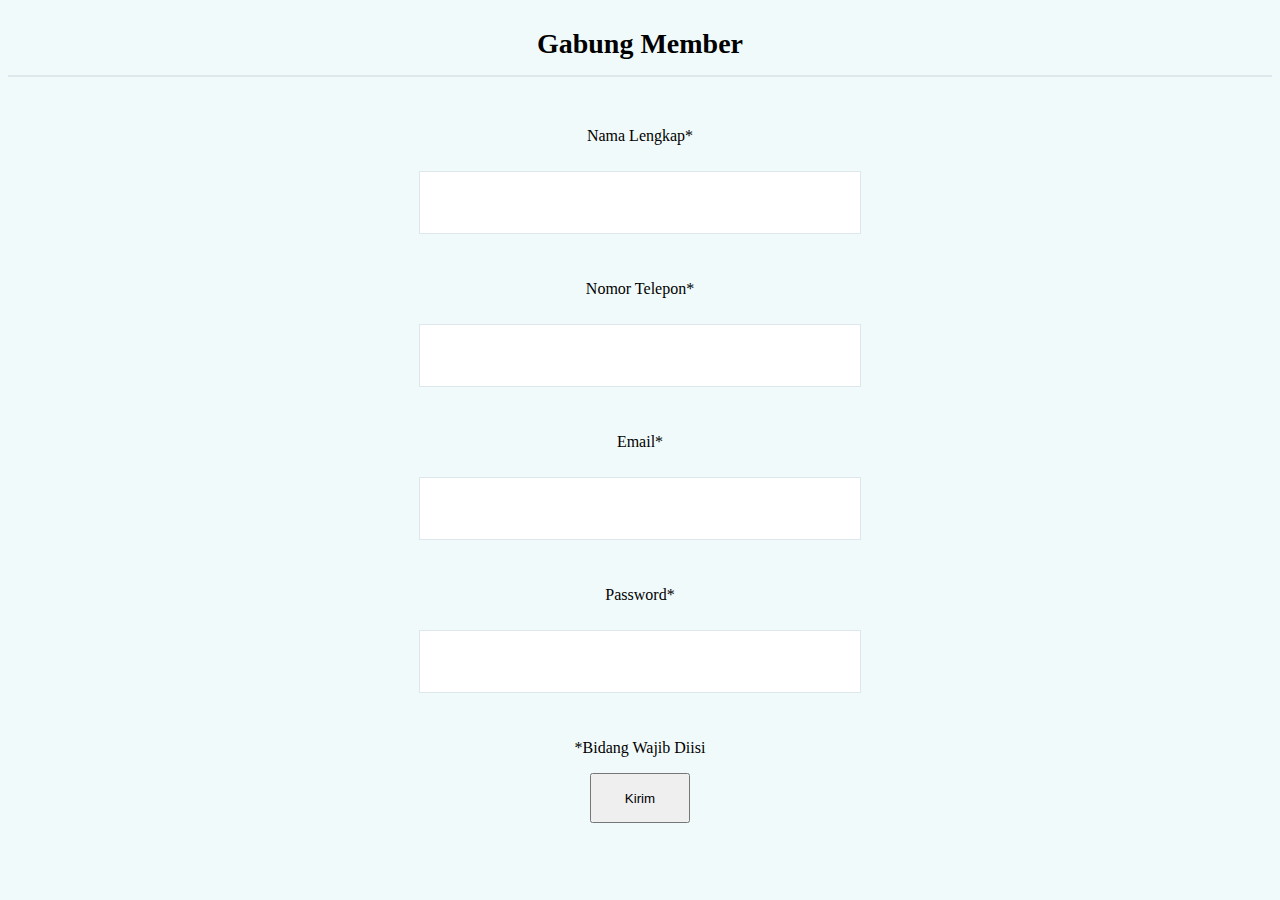
<file: form_gabung_member.html>
<!DOCTYPE html>
<html lang="en">
<head>
    <meta charset="UTF-8">
    <meta name="viewport" content="width=device-width, initial-scale=1.0">
    <link rel="stylesheet" href="style_form.css">
    <title>Gabung Member</title>
</head>
<body>
    <div class="contact-form">
        <h3 class="section-title">Gabung Member</h3>
        <p>Nama Lengkap<span>*</span></p>
        <input required type="text" name="" id="" value="" />

        <p>Nomor Telepon<span>*</span></p>
        <input required type="number" name="" id="" value="" />

        <p>Email<span>*</span></p>
        <input required type="email" name="" id="" value="" />

        <p>Password<span>*</span></p>
        <input required type="password" name="" id="" value="" />

        <p><span>*</span>Bidang Wajib Diisi</p>

          <div class="error-page">
        <button type="button" name="button" onclick="location.href='index2.html'">Kirim</button>
          </div>
      </div>
    </div>
</body>
</html>
</file>
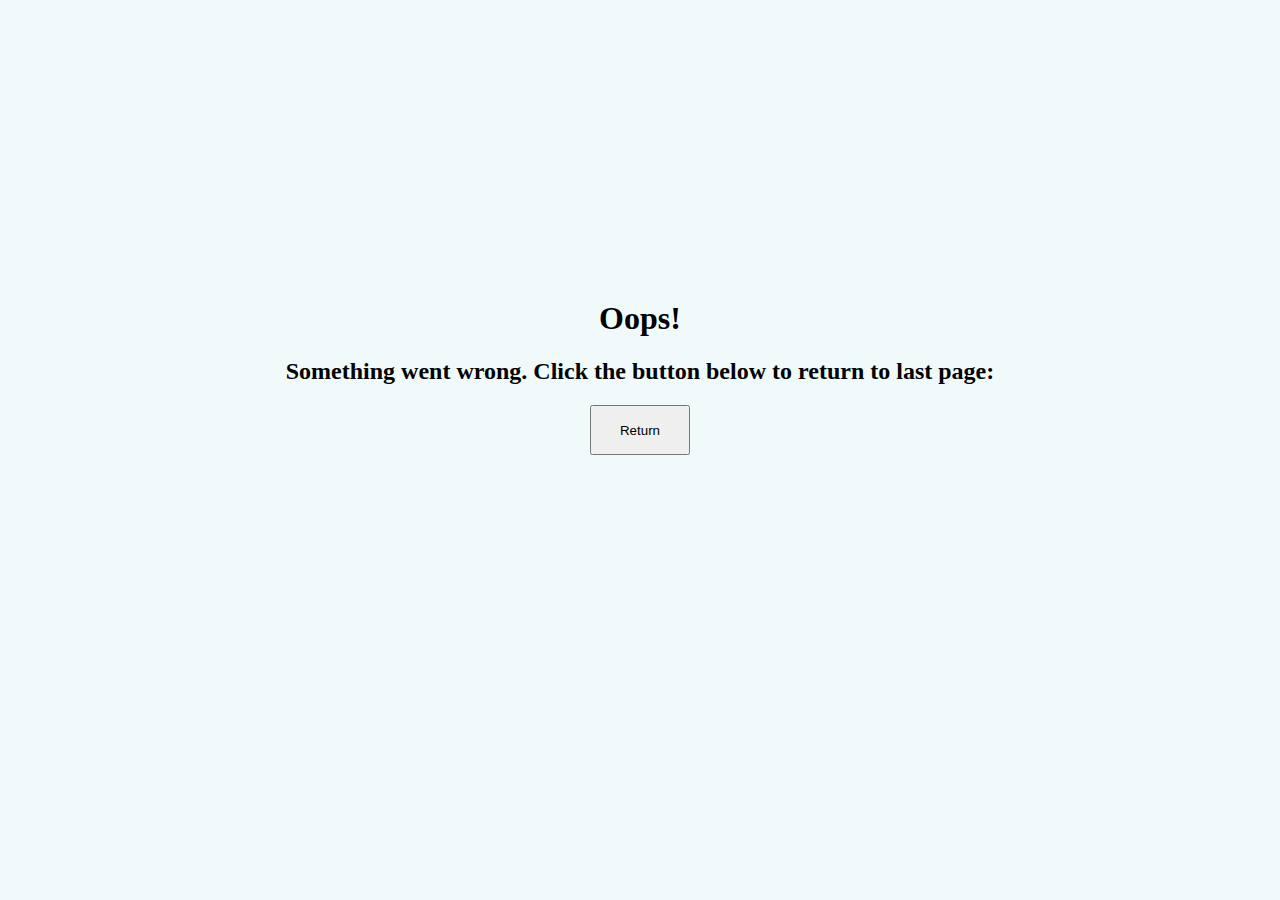
<file: index2.html>
<!DOCTYPE html>
<html lang="en" dir="ltr">
  <head>
    <meta charset="utf-8">
    <title>Oops!</title>
    <link rel="stylesheet" href="stylesheet.css">
  </head>
  <body>
    <div class="error-page">
      <h1>Oops!</h1>
      <h2>Something went wrong. Click the button below to return to last page:</h2>
      <button type="button" name="button" onclick="location.href='index.html';">Return</button>
    </div>
  </body>
</html>
</file>
<file: style_form.css>
body{
    background-color: rgba(186, 232, 232, 0.2);
}

.contact-form {
    text-align: center;
  }

input{
    width:400px;
    margin-top:10px;
    margin-bottom:30px;
    padding:20px;
    font-size:18px;
    border:1px solid #dee7ec;
}

input:focus{
    outline: 2px solid rgb(66, 209, 245);
}

input[type=submit]:focus{
    outline: none;
}

.contact-submit{
    background-color:#dee7ec;
    color:black;
}

.section-title {
    border-bottom: 2px solid #dee7ec;
    font-size: 28px;
    padding-bottom: 15px;
    margin-bottom: 50px;
}

.contents {
    height: 500px;
    margin-top: 100px;
}

.error-page button{
  width: 100px;
  height: 50px;
  transition: 0.5s
}

.error-page button:hover{
  background-color: rgba(232, 201, 44, 1);
}
</file>
<file: stylesheet.css>
body{
  background-color: rgba(186, 232, 232, 0.2);
}

header{
  background-color: #2f5167;
  color: #fff;
  padding: 10px;
  text-align: center;
}

header .center{
  font-size: 32px;
  line-height: 50px;
  display:inline-block;
  margin-left: 15%;
}

header .right{
  float:right;
  display:inline-block;
}

header button{
  width: 80px;
  height: 32px;
  transition: 0.5s;
}

header button:hover{
  background-color: rgba(232, 201, 44, 1);
}


.main-wrapper{
  width:100%;
  text-align: center;
}

.main-wrapper h3{
  border-bottom:1px solid;
  font-size: 32px;
}

.main-content{
  border-radius: 8px;
  border:1px solid;
  width:20%;
  height: 320px;
  background-color: white;
  display: inline-block;
  margin-right: 10px;
  margin-bottom: 20px;
}

.main-content h4{
  font-weight: bold;
}

.main-content button{
  background-color:rgba(194, 193, 186, 1);
  margin-bottom: 10px;
  width:50%;
  transition: 0.5s;
}

.main-content button:hover{
  background-color: rgba(232, 201, 44, 1);
}

.main-content img{
  width:40%;
  height:40%;
}

.main-button-wrapper{
  text-align: center;
}

.main-button button{
  width: 25%;
  display: inline-block;
  transition: 0.5s;
}

.main-button button:hover{
  background-color: rgba(232, 201, 44, 1);
}

.error-page{
  text-align: center;
  margin-top: 300px;
}

.error-page button{
  width: 100px;
  height: 50px;
  transition: 0.5s
}

.error-page button:hover{
  background-color: rgba(232, 201, 44, 1);
}

.extra-section{
  /* align-content: center; */
  text-align: center;
  margin-top: 100px;
  margin-bottom: 100px;
}

.join {
  padding: 15px 40px;
  background-color: rgba(232, 201, 44, 1);
  cursor: pointer;
  box-shadow: 0 7px rgb(201, 169, 10);
}

.join:active {
  position: relative;
  top: 7px;
  box-shadow: none;
}

.extra-section a {
  text-decoration: none;
  color: black;
}

.btn {
  padding: 12px 24px;
  color: black;
  display: inline-block;
  opacity: 0.8;
  border-radius: 4px;
}

.section-title {
  border-bottom: 1px solid;
  font-size: 32px;
  text-align: center;
}

.contact-form {
  padding-top: 50px;
  height: 450px
}

input, textarea{
  width:400px;
  margin-bottom:10px;
  padding:20px;
  font-size:18px;
  border:1px solid #dee7ec;
}

.footer {
  background-color: #2f5167;
  color: #fff;
  height: 50px;
  padding: 30px;

}

.footer-logo {
  float: left;
  font-size: 32px;
  line-height: 50px;
}

.img-footer{
  width: 45px;
}
@media all and (max-width: 1000px) {
    .main-content {
      width: 35%;
      margin-bottom: 50px;
    }
}
  
@media all and (max-width: 670px) {
    .main-content {
      width: 100%;
    }
   input, textarea{
      width:100%;
    }
}
</file>
